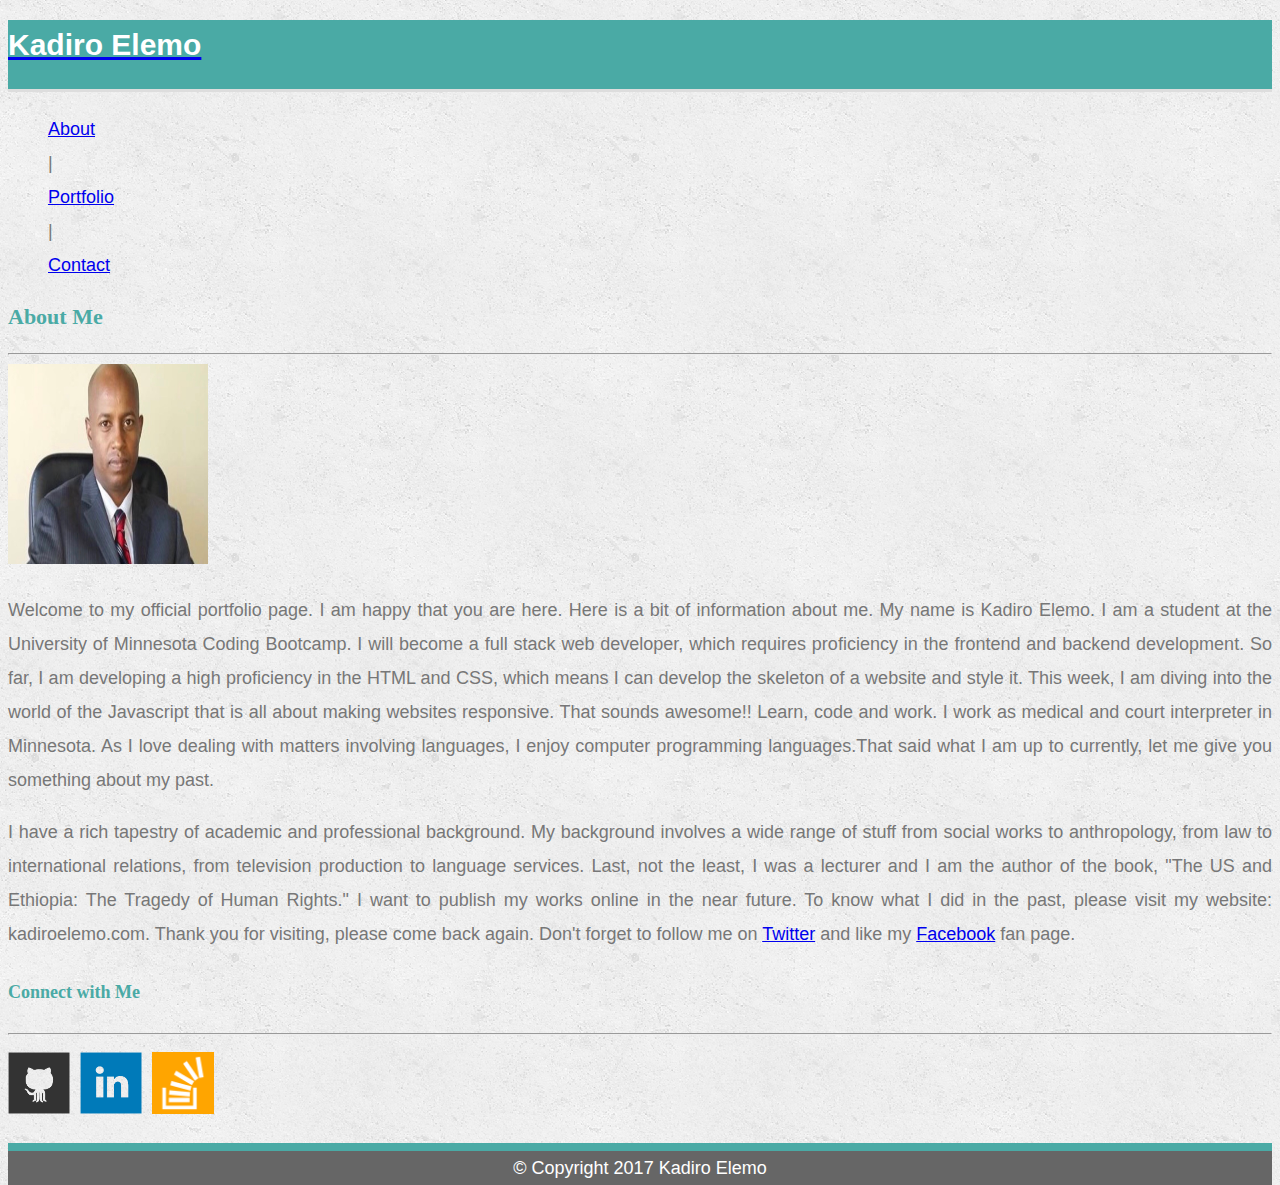
<file: index.html>
<!DOCTYPE html>
<html>
<head>
    
  <link rel="stylesheet" type="text/css" href="assets/css/reset.css">

  <link rel="stylesheet" href="https://maxcdn.bootstrapcdn.com/bootstrap/4.0.0-beta.2/css/bootstrap.min.css" integrity="sha384-PsH8R72JQ3SOdhVi3uxftmaW6Vc51MKb0q5P2rRUpPvrszuE4W1povHYgTpBfshb" crossorigin="anonymous">

  <link rel="stylesheet" type="text/css" href="assets/css/style.css">

</head>
<body>

<nav class="navbar navbar-expand-lg">
  <div class="container-fluid">
    <div class="navbar-header">
      <a class="navbar-brand" href="portfolio.html"><h1>Kadiro Elemo</h1></a>
    </div>
    <ul class="navbar-nav navbar-right">
      <li class="active"><a href="index.html">About</a></li>
      <li class="spacer">|</li>
      <li><a href="portfolio.html">Portfolio</a></li>
      <li class="spacer">|</li>
      <li><a href="contact.html">Contact</a></li>
    </ul>
  </div>
</nav>

<div class="row">
  <div class="col-md-8">
    <div class="card">
      <div class="card-body">
        <h2 class="card-title">About Me</h2>
      </div>

      <hr>
        
        <div class="row">
          <div class="col-md-3">
            <img src="assets/images/KadiroE.jpg" alt="Kadiro Elemo" width="200" height="200">
          </div>
          <div class="col-md-8">
              <p>

              Welcome to my official portfolio page. I am happy that you are here. Here is a bit of information about me. My name is Kadiro Elemo. I am a student at the University of Minnesota Coding Bootcamp. I will become a full stack web developer, which requires proficiency in the frontend and backend development. So far, I am developing a high proficiency in the HTML and CSS, which means I can develop the skeleton of a website and style it.  This week, I am diving into the world of the Javascript that is all about making websites responsive. That sounds awesome!! Learn, code and work. I work as medical and court interpreter in Minnesota. As I love dealing with matters involving languages, I enjoy computer programming languages.That said what I am up to currently, let me give you something about my past. </p>

              <p>I have a rich tapestry of academic and professional background. My background involves a wide range of stuff from social works to anthropology, from law to international relations, from television production to language services. Last, not the least, I was a lecturer and I am the author of the book, "The US and Ethiopia: The Tragedy of Human Rights." I want to publish my works online in the near future. To know what I did in the past, please visit my website: kadiroelemo.com. Thank you for visiting, please come back again. Don't forget to follow me on <a href="http://www.facebook.com">Twitter</a> and like my <a href="http://www.facebook.com">Facebook</a> fan page. </p>

          </div>
       
      </div>
    </div>
  </div>

  <div class="col-md-4">
    <div class="card">
      <div class="card-body">
        <h4 class="card-title">Connect with Me</h4>

        <hr>

        <a href="https://github.com/kelemo"><img src="assets/images/github-128.png" class="social" alt="GitHub" /></a>
        <a href="https://www.linkedin.com/feed/"><img src="assets/images/linkedin-128.png" class="social" alt="LinkedIn" /></a>
        <a href="https://stackoverflow.com/users/9021036/kadiro-elemo"><img src="assets/images/stackoverflow-128.png" class="social" alt="Stack Overflow" /> </a>

    
    </div>
  </div>
</div>
</div>

<div class="row">
	<div class=" col-md-12">
		<p style="text-align: center; background-color: #666;color: #fff; border-top: 8px solid #4aaaa5;">&copy; Copyright 2017 Kadiro Elemo</p>
	</div>

</div>
</div>
</body>
</html>
</file>
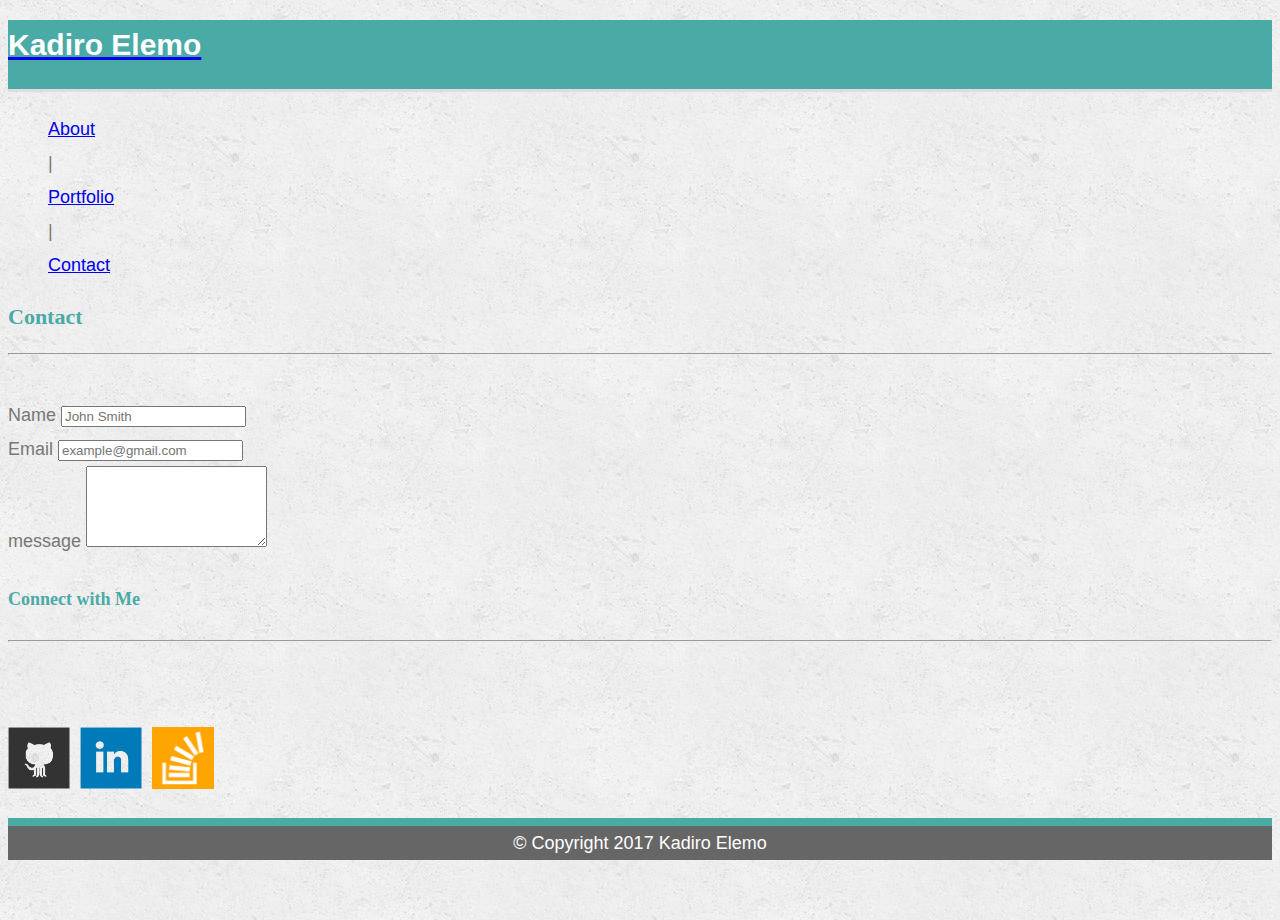
<file: contact.html>
<!DOCTYPE html>
<html>
<head>
    
<link rel="stylesheet" type="text/css" href="assets/css/reset.css">
<link rel="stylesheet" href="https://maxcdn.bootstrapcdn.com/bootstrap/4.0.0-beta.2/css/bootstrap.min.css" integrity="sha384-PsH8R72JQ3SOdhVi3uxftmaW6Vc51MKb0q5P2rRUpPvrszuE4W1povHYgTpBfshb" crossorigin="anonymous">

  <link rel="stylesheet" type="text/css" href="assets/css/style.css">

</head>
<body>

<nav class="navbar navbar-expand-lg">
  <div class="container-fluid">
    <div class="navbar-header">
      <a class="navbar-brand" href="portfolio.html"><h1>Kadiro Elemo</h1></a>
    </div>
    <ul class="navbar-nav navbar-right">
      <li class="active"><a href="index.html">About</a></li>
      <li class="spacer">|</li>
      <li><a href="portfolio.html">Portfolio</a></li>
      <li class="spacer">|</li>
      <li><a href="contact.html">Contact</a></li>
    </ul>
  </div>
</nav>

<div class="row">
  <div class="col-md-7">
    <div class="card">
      <div class="card-body">
        <h2 class="card-title">Contact</h2>
     <hr>
     <br>

<form>
    <div class="form-group">
      <label for="exampleFormControlInput1">Name</label>
      <input type="Name" class="form-control" id="exampleFormControlInput1" placeholder="John Smith">
    </div>
    <div class="form-group">
      <label for="exampleFormControlSelect1">Email</label>
      <input type="Email" class="form-control" id="exampleFormControlInput1" placeholder="example@gmail.com">

    </div>
    
    <div class="form-group">
      <label for="exampleFormControlTextarea1">message</label>
      <textarea class="form-control" id="exampleFormControlTextarea1" rows="5"></textarea>
    </div>
</form>

</div>
</div>
</div>

  <div class="col-md-5">
    <div class="card">
      <div class="card-body">
        <h4 class="card-title">Connect with Me</h4>

        <hr>
        <br>
         <br>

        <a href="https://github.com/kelemo"><img src="assets/images/github-128.png" class="social" alt="GitHub" /></a>
        <a href="https://www.linkedin.com/feed/"><img src="assets/images/linkedin-128.png" class="social" alt="LinkedIn" /></a>
        <a href="https://stackoverflow.com/users/9021036/kadiro-elemo"><img src="assets/images/stackoverflow-128.png" class="social" alt="Stack Overflow" /> </a>

    
    </div>
  </div>
</div>
</div>

<div class="row">
  <div class=" col-md-12">
    <p style="text-align: center; background-color: #666;color: #fff; border-top: 8px solid #4aaaa5;">&copy; Copyright 2017 Kadiro Elemo</p>
  </div>

</div>
</div>
</body>
</html>
</file>
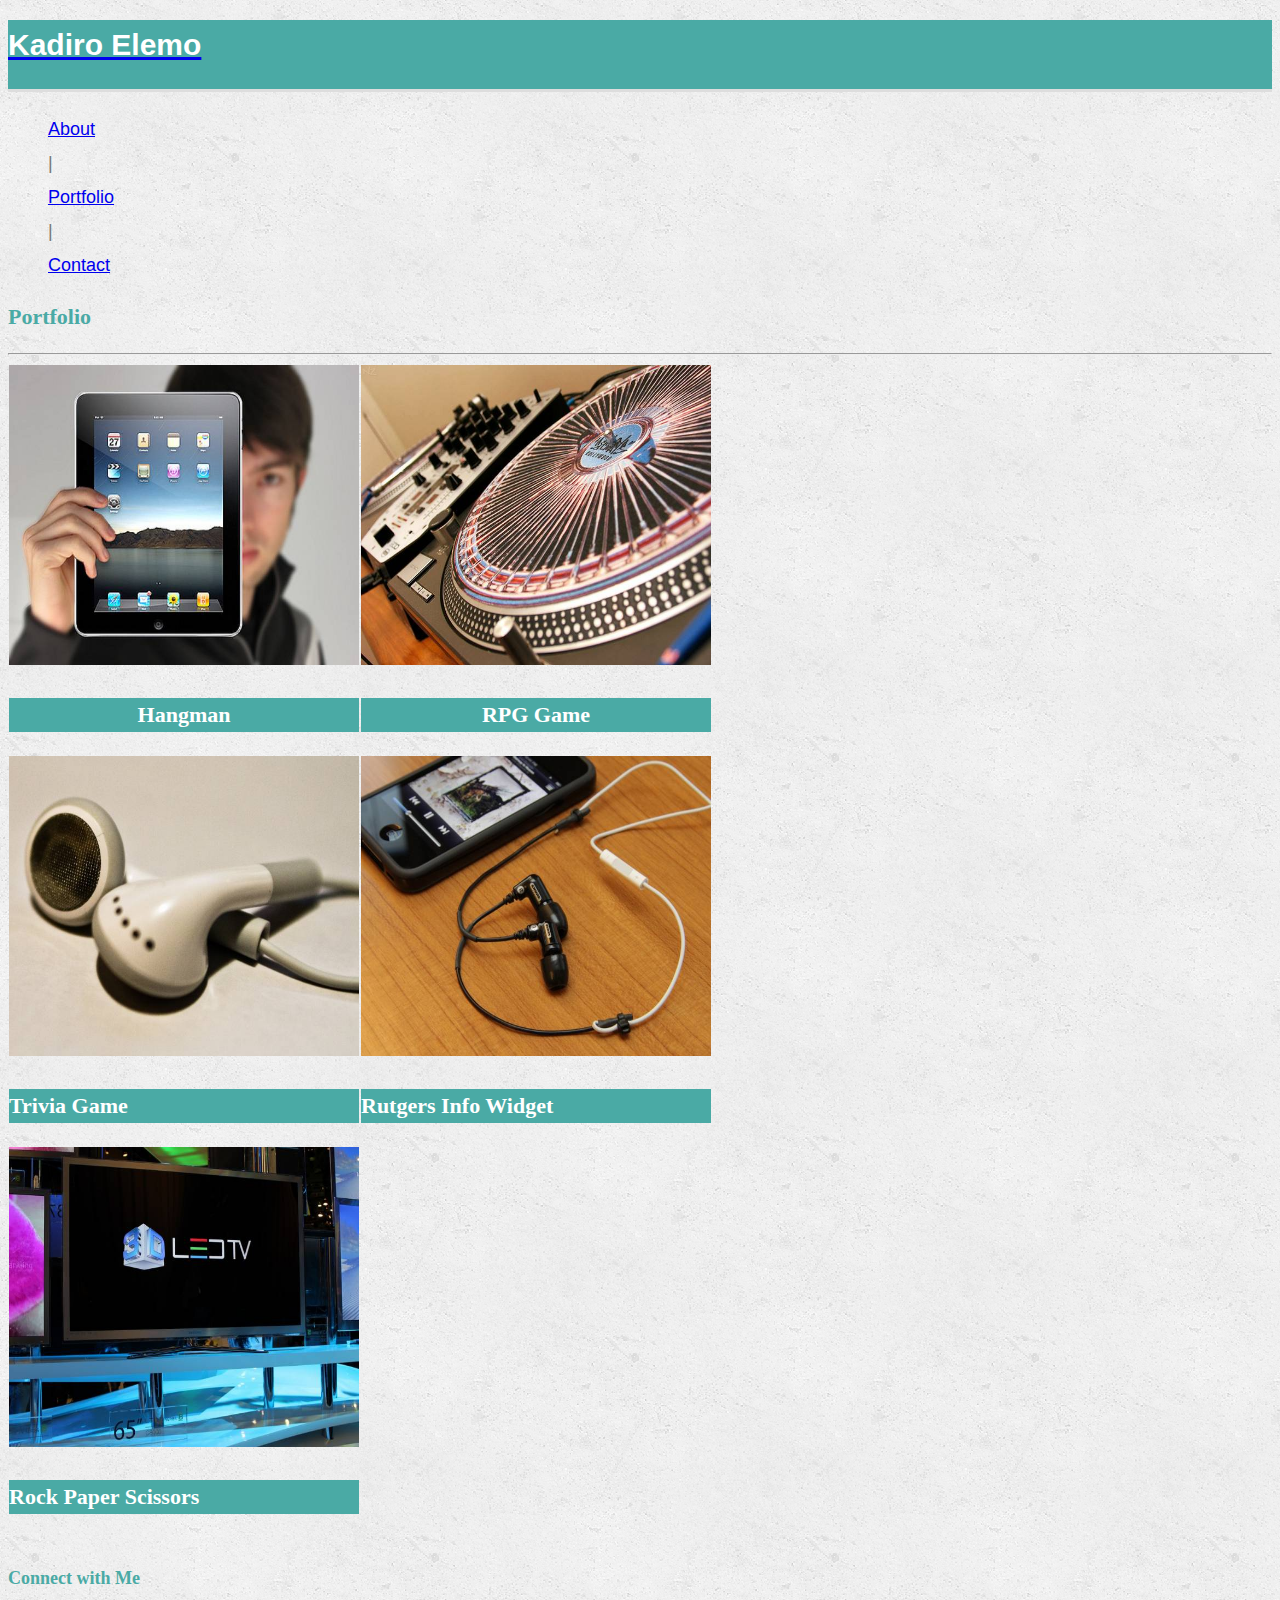
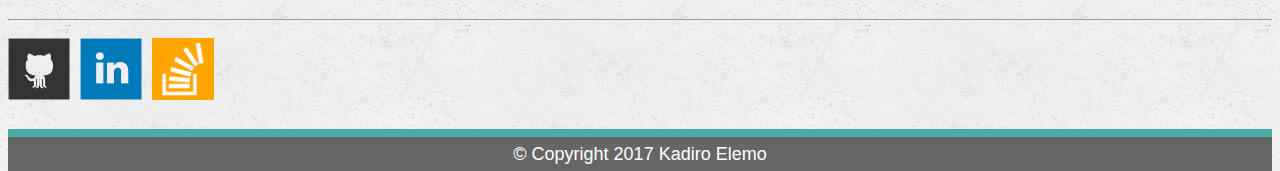
<file: portfolio.html>
<!DOCTYPE html>
<html>
<head>
    
<link rel="stylesheet" type="text/css" href="assets/css/reset.css">
<link rel="stylesheet" href="https://maxcdn.bootstrapcdn.com/bootstrap/4.0.0-beta.2/css/bootstrap.min.css" integrity="sha384-PsH8R72JQ3SOdhVi3uxftmaW6Vc51MKb0q5P2rRUpPvrszuE4W1povHYgTpBfshb" crossorigin="anonymous">

  <link rel="stylesheet" type="text/css" href="assets/css/style.css">

</head>
<body>

<nav class="navbar navbar-expand-lg">
  <div class="container-fluid">
    <div class="navbar-header">
      <a class="navbar-brand" href="portfolio.html"><h1>Kadiro Elemo</h1></a>
    </div>
    <ul class="navbar-nav navbar-right">
      <li class="active"><a href="index.html">About</a></li>
      <li class="spacer">|</li>
      <li><a href="portfolio.html">Portfolio</a></li>
      <li class="spacer">|</li>
      <li><a href="contact.html">Contact</a></li>
    </ul>
  </div>
</nav>

<div class="row">
  <div class="col-md-7">
    <div class="card">
      <div class="card-body">
        <h2 class="card-title">Portfolio</h2>
      </div>

      <hr>

      <table class="table">
  <thead>
    <tr>
  
      <th scope="col"><div class="work">
        <img src="assets/images/technics-q-c-640-480-1.jpg" alt="hangman" width="350" height="300">

        <h3 style="background-color: #4aaaa5; color: #fff;"> Hangman</h3>
      </div>

    </th>
      <th scope="col"><div class="work">
        <img src="assets/images/technics-q-c-640-480-2.jpg" alt="RPG Game" width="350" height="300">

        <h3 style="background-color: #4aaaa5; color: #fff;"> RPG Game</h3>
      </div>
    </th>
    
    </tr>
  </thead>
  <tbody>
    <tr>
      <td><div class="work">
        <img src="assets/images/technics-q-c-640-480-5.jpg" alt="Trivia Game" width="350" height="300">

        <h3 style="background-color: #4aaaa5; color: #fff;">Trivia Game</h3>
      </div>

    </td>
      <td><div class="work">
        <img src="assets/images/technics-q-c-640-480-7.jpg" alt="Rutgers Info Widget" width="350" height="300">

        <h3 style="background-color: #4aaaa5; color: #fff;"> Rutgers Info Widget</h3>
      </div>

    </td>
  
    </tr>
    <tr>
      <td> <div class="work">
        <img src="assets/images/technics-q-c-640-480-9.jpg" alt="Rock Paper Scissors" width="350" height="300">

        <h3 style="background-color: #4aaaa5; color: #fff;"> Rock Paper Scissors</h3>
      </div>
    </td>
      
  </tbody>
</table>

  </div>
  </div>


  <div class="col-md-5">
    <div class="card">
      <div class="card-body">
        <h4 class="card-title">Connect with Me</h4>

        <hr>
      
        <a href="https://github.com/kelemo"><img src="assets/images/github-128.png" class="social" alt="GitHub" /></a>
        <a href="https://www.linkedin.com/feed/"><img src="assets/images/linkedin-128.png" class="social" alt="LinkedIn" /></a>
        <a href="https://stackoverflow.com/users/9021036/kadiro-elemo"><img src="assets/images/stackoverflow-128.png" class="social" alt="Stack Overflow" /> </a>

    
    </div>
  </div>
</div>
</div>

<div class="row">
  <div class=" col-md-12">
    <p style="text-align: center; background-color: #666;color: #fff; border-top: 8px solid #4aaaa5;">&copy; Copyright 2017 Kadiro Elemo</p>
  </div>

</div>
</div>
</body>
</html>
</file>
<file: assets/css/style.css>
body {
  font-family: Arial, "Helvetica Neue", Helvetica, sans-serif;
  font-size: 18px;
  line-height: 34px;
  color: #777;
  background: url("../images/concrete_seamless.png");
}


/* sticky footer styling */

/* http://ryanfait.com/html5-sticky-footer/ */

html,
body {
  height: 100%;
}


footer,
.push {
  height: 105px;
}

/* end sticky footer styling */

/* start hover styling */

#logo:hover,
input[type=submit]:hover {
  background: #5e7f7e;
}

nav a:hover {
  color: #5e7f7e;
}

.social:hover {
  cursor: pointer;
  opacity: 0.8;
}

/* end hover styling */

/* general styling */

.container {
  width: 100%;
  max-width: 960px;
  margin: 0 auto;
  clear: both;

}

p {
  text-align: justify;
}

h2,
h3,
h4 {
  font-family: Georgia, Times, "Times New Roman", serif;
  font-weight: 700;
  color: #4aaaa5;
}

h1 {
  padding-bottom: 20px;
  font-size: 30px;
  line-height: 49px;
  border-bottom: 3px solid #ddd;
  background: #4aaaa5;
  color: #fff;

}

h2,
h3 {
  font-size: 22px;
}

footer {

  color: #fff;
  color: #ccc;
  text-align: center;
  background: #666;
  border-top: 8px solid #4aaaa5;
}

.social {
  width: 62px;
  height: 62px;
  margin-top: 8px;
  margin-right: 5px;
}
</file>
